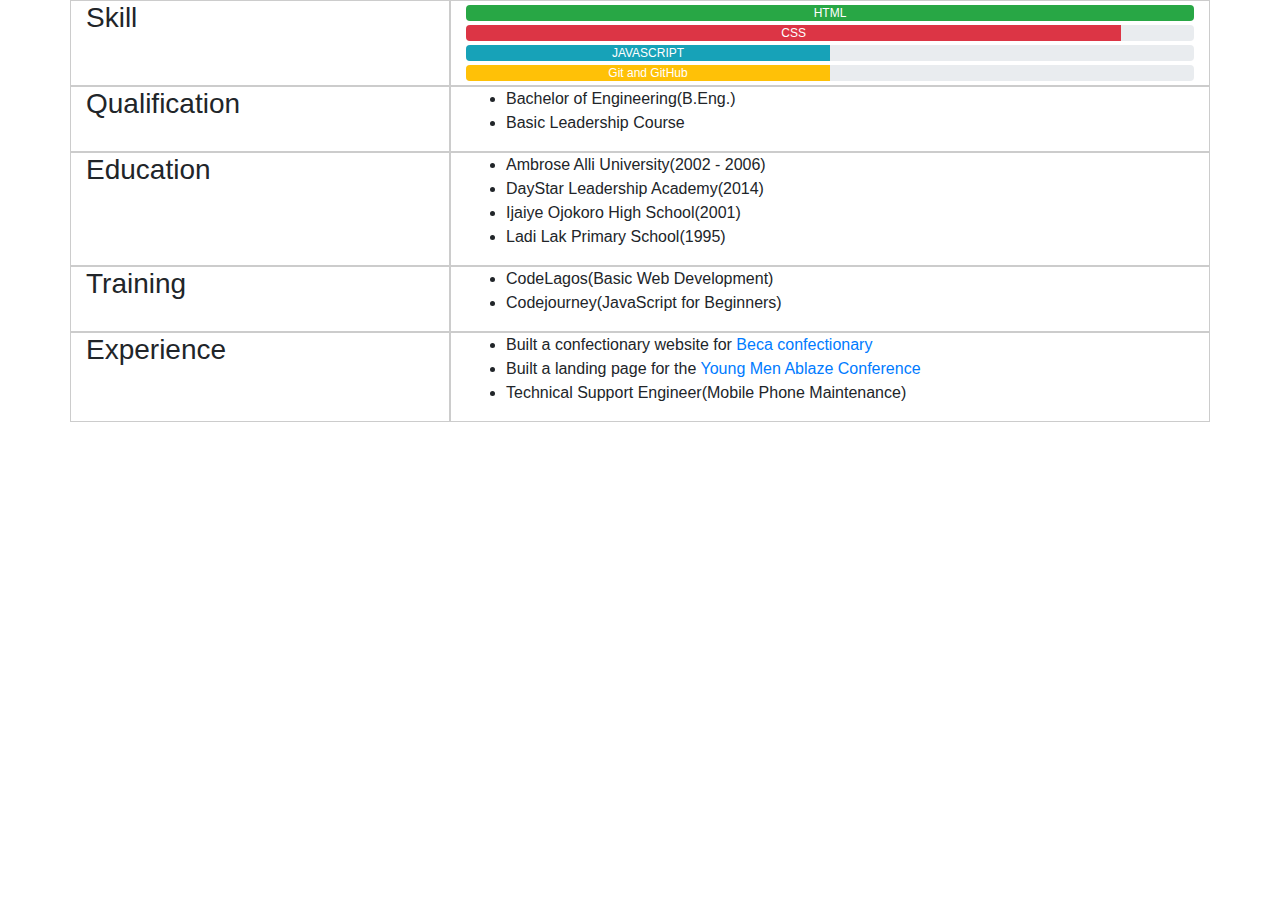
<file: about-me.html>
<!DOCTYPE html>
<html lang="en">
<head>
    <meta charset="UTF-8">
    <meta name="viewport" content="width=device-width, initial-scale=1.0">
    <meta http-equiv="X-UA-Compatible" content="ie=edge">
    <title>About Me</title>
    <link rel="stylesheet" href="https://stackpath.bootstrapcdn.com/bootstrap/4.3.1/css/bootstrap.min.css">
    <link rel="stylesheet" href="css/about-me.css">
</head>
<body>
    <div class="container">
        <div class="row">
            <div class="col-lg-12 col-md-12 col-sm-12 col-12">
                <div class="row">
                    <div class="col-lg-4 col-md-4 col-sm-4 col-4 grid"><h3>Skill</h3></div>
                    <div class="col-lg-8 col-md-8 col-sm-8 col-8 left">
                       <div class="progress mt-1 mb-1">
                        <div class="progress-bar bg-success" role="progressbar" style="width: 100%" aria-valuenow="25" aria-valuemin="0" aria-valuemax="100">HTML</div>
                       </div>
                       <div class="progress mt-1 mb-1">
                        <div class="progress-bar bg-danger" role="progressbar" style="width: 90%" aria-valuenow="25" aria-valuemin="0" aria-valuemax="100">CSS</div>
                       </div>
                       <div class="progress mt-1 mb-1">
                        <div class="progress-bar bg-info" role="progressbar" style="width: 50%" aria-valuenow="25" aria-valuemin="0" aria-valuemax="100">JAVASCRIPT</div>
                       </div>
                       <div class="progress mt-1 mb-1">
                        <div class="progress-bar bg-warning" role="progressbar" style="width: 50%" aria-valuenow="25" aria-valuemin="0" aria-valuemax="100">Git and GitHub</div>
                       </div>
                    </div>
                </div>
                <div class="row">
                    <div class="col-lg-4 col-md-4 col-sm-4 col-4 grid"><h3>Qualification</h3></div>
                    <div class="col-lg-8 col-md-8 col-sm-8 col-8 left">
                        <ul>
                            <li>Bachelor of Engineering(B.Eng.)</li>
                            <li>Basic Leadership Course</li>
                        </ul>
                    </div>
                </div>
                <div class="row">
                    <div class="col-lg-4 col-md-4 col-sm-4 col-4 grid"><h3>Education</h3></div>
                    <div class="col-lg-8 col-md-8 col-sm-8 col-8 left">
                        <ul>
                            <li>Ambrose Alli University(2002 - 2006)</li>
                            <li>DayStar Leadership Academy(2014)</li>
                            <li>Ijaiye Ojokoro High School(2001)</li>
                            <li>Ladi Lak Primary School(1995)</li>
                        </ul>
                    </div>
                </div>
                <div class="row">
                    <div class="col-lg-4 col-md-4 col-sm-4 col-4 grid"><h3>Training</h3></div>
                    <div class="col-lg-8 col-md-8 col-sm-8 col-8 left">
                        <ul>
                            <li>CodeLagos(Basic Web Development)</li>
                            <li>Codejourney(JavaScript for Beginners)</li>
                        </ul>
                    </div>
                </div>
                <div class="row">
                    <div class="col-lg-4 col-md-4 col-sm-4 col-4 grid"><h3>Experience</h3></div>
                    <div class="col-lg-8 col-md-8 col-sm-8 col-8 left">
                        <ul>
                            <li>Built a confectionary website for <a href="http://beca.zimax.com.ng/" target="_blank">Beca confectionary</a></li>
                            <li>Built a landing page for the <a href="http://youngmenablaze.eu5.org/" target="_blank">Young Men Ablaze Conference</a></li>
                            <li>Technical Support Engineer(Mobile Phone Maintenance)</li>
                        </ul>
                    </div>
                </div>
            </div>
        </div>
    </div>


    <script
    src="https://code.jquery.com/jquery-3.4.1.min.js"
    integrity="sha256-CSXorXvZcTkaix6Yvo6HppcZGetbYMGWSFlBw8HfCJo="
    crossorigin="anonymous"></script> 
    <script src="https://stackpath.bootstrapcdn.com/bootstrap/4.3.1/js/bootstrap.min.js"></script>
</body>
</html>
</file>
<file: css/about-me.css>
.grid {
    border: 1px solid #cccccc;
}

.left {
    border: 1px solid #cccccc;
}
</file>
